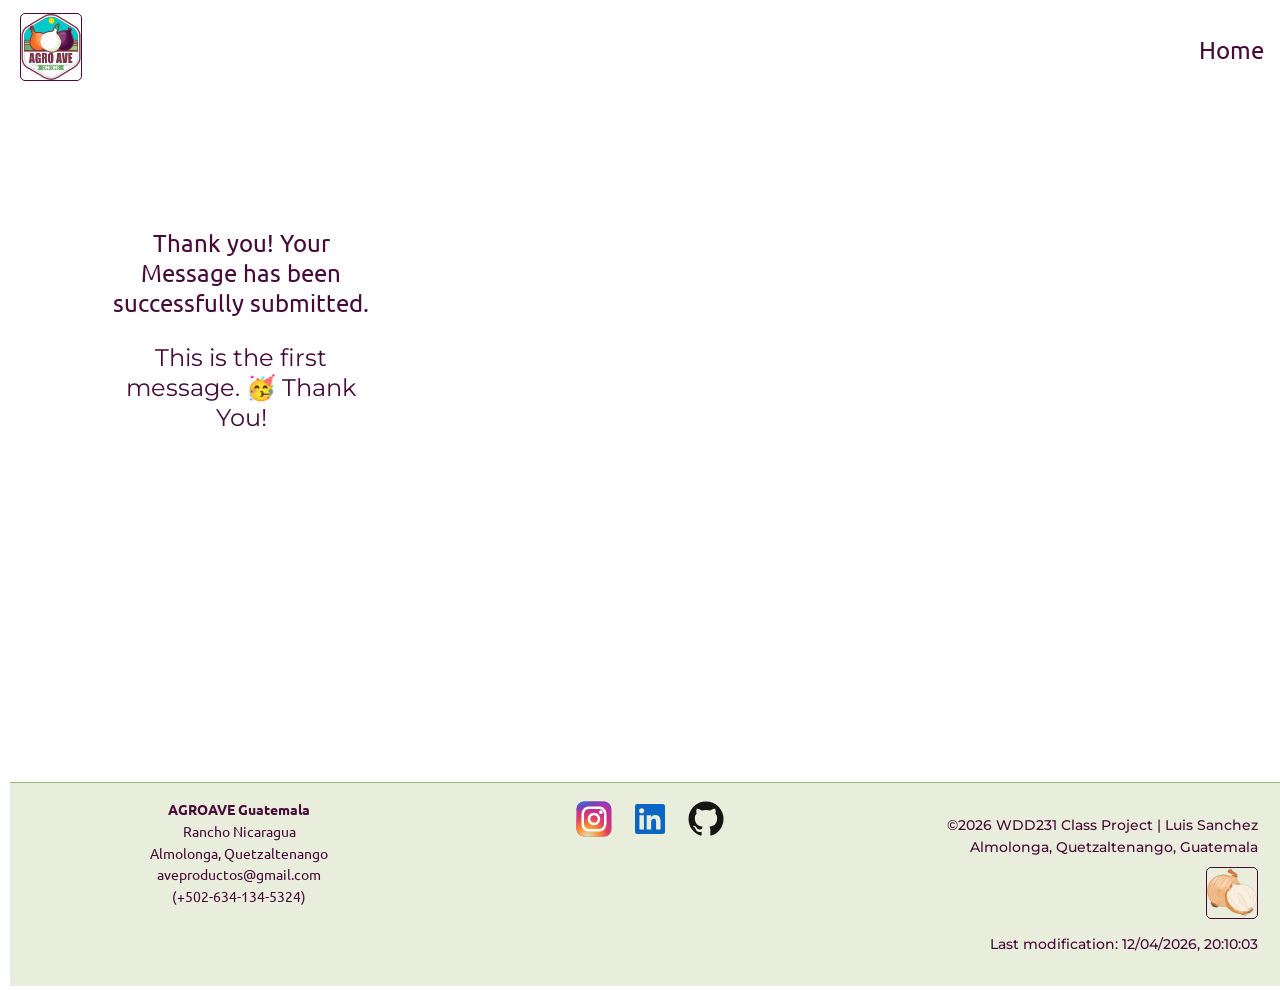
<file: thanks.html>
<!DOCTYPE html>
<html lang="en">
	<head>
		<meta charset="UTF-8" />
		<meta name="viewport" content="width=device-width, initial-scale=1.0" />
		<meta
			name="description"
			content="Welcome to AGROAVE, your premier source for high-quality Guatemalan onions. Discover our range of fresh produce and learn more about our commitment to sustainable agriculture."
		/>
		<meta name="author" content="Luis Sanchez" />
		<meta
			property="og:description"
			content="AGROAVE: Premium Guatemalan onions grown in Almolonga, Quetzaltenango and exported fresh to the USA. Learn about our sustainable farming practices, quality assurance, and how to order top-grade onions."
		/>

		<meta
			property="og:image"
			content="https://san20022.github.io/wdd231/images/marketonions.webp"
		/>

		<meta
			property="og:url"
			content="https://san20022.github.io/wdd231/index.html"
		/>

		<meta property="og:type" content="website" />

		<meta
			property="og:title"
			content="AGROAVE Guatemalan Onions Exported from Almolonga, Quetzaltenango to the USA"
		/>

		<meta name="twitter:card" content="summary_large_image" />

		<meta
			name="twitter:title"
			content="AGROAVE Premium Guatemalan Onions from Almolonga Exported to USA"
		/>

		<meta
			name="twitter:description"
			content="Discover AGROAVE’s high-quality onions grown sustainably in Guatemala. Export-ready, USDA-grade produce shipped directly to the USA."
		/>

		<meta
			name="twitter:image"
			content="https://san20022.github.io/wdd231/images/marketonions.webp"
		/>

		<link rel="stylesheet" type="text/css" href="styles/base.css" />
		<link rel="stylesheet" type="text/css" href="styles/form.css" />
		<link rel="stylesheet" type="text/css" href="styles/base-large.css" />

		<title>AGROAVE | Guatemalan 🇬🇹 Onions 🧅</title>
		<link rel="icon" href="images/onion.ico" type="image/x-icon" />

		<script src="scripts/base.js" type="module" defer></script>
		<script src="scripts/thanks.js" defer></script>
	</head>

	<body>
		<header>
			<figure class="logo-container">
				<img src="images/agroave_logo.webp" alt="company logo" loading="lazy" />
			</figure>
			<button id="menu"></button>
			<nav class="navigation">
				<a href="index.html" title="Home" class="home">Home</a>
			</nav>
		</header>

		<main class="main">
			<div>
				<p>Thank you! Your Message has been successfully submitted.</p>
				<p>
					<span class="name"></span>
					<span class="counter"></span>
				</p>
			</div>
		</main>

		<footer class="footer">
			<section class="footer-info"></section>
			<div class="social-icons"></div>
			<div class="footer-right">
				<p id="current-year"></p>
				<p id="lastModified"></p>
			</div>
		</footer>
	</body>
</html>
</file>
<file: styles/base.css>
@import url('https://fonts.googleapis.com/css2?family=Montserrat&family=Ubuntu:wght@300&display=swap');

@import url(variables.css);

html, body {
  width: 100%;
  height: 100%;
  margin: 0;
  padding: 0;
  display: grid;
  justify-content: center;
  align-items: center;
  box-sizing: border-box;
}

.api {
  display: flex;
  flex-wrap: wrap;
  gap: 1rem;
  padding: 1rem;
  width: 100%;
  background: #f5faff;
  box-sizing: border-box;
  font-size: 0.85rem;
  justify-content: space-around;
}

.panel {
  flex: 1fr 1fr;
  background: #fff;
  border-radius: 0.5rem;
  padding: 0.75rem;
  box-shadow: 0 2px 6px rgba(0, 0, 0, 0.08);
  min-width: 260px;
  display: flex;
  flex-direction: column;
  gap: 0.3rem;
  font-size: 1.3rem;
}

.card.panel h3,
.weather-forecast h3 {
  font-size: 1.3rem;
  margin-bottom: 0.3rem;
  color: #003366;
}

.card.panel img {
  width: 40px;
  height: 40px;
  margin: 0 auto;
  display: block;
  filter: drop-shadow(1px 1px 3px rgba(0, 0, 0, 0.1));
  border: none;
}

.panel p {
  margin: 0;
  line-height: 1.2;
  color: #444;
}

.card {
  display: flex;
  flex-direction: row;
  justify-content: center;
  align-items: center; 
  gap: 1rem;
  padding: 0.75rem;
  border-radius: 0.75rem;
  background: white;
  box-shadow: 0 0 10px rgba(0, 0, 0, 0.05);
}

.weather-main {
  display: flex;
  flex-direction: column;
  align-items: center;
  justify-content: space-evenly; 
  height: 100%;
  min-height: 120px;
  padding: 0;
  margin: 0;
}

.weather-main h3, .weather-forecast h3{
  margin: 0;
}

.nav-link.active {
  color: #fff;
  background: var(--primary-color);
  border-radius: 5px;
}


body{
  font-family: var(--heading-font), var(--paragraph-font), Arial, Helvetica, sans-serif;
  font-size: 1.5rem;
  margin: 10px;
  text-align: center;
  color: var(--primary-color);
}

.logo-container{
  max-width: 60px;
  height: auto;
  margin: 0;
}

.logo-container:hover{
  cursor: pointer;
}

#menu {
	font-size: 1.5rem;
	border: 0;
	background: none;
	color: var(--primary-color);
  position: fixed;
	top: 10px;
	right: -20px;
}

#menu::before {
	content: "☰";
  color: var(--accent2-color);
}

#menu.open::before {
	content: "🧅";
  color: var(--accent3-color);
}

.navigation {
	display: flex;
	flex-direction: column;
	list-style: none;
}

.navigation a {
	display: none;
	padding: 1rem;
	text-align: center;
	text-decoration: none;
	color: var(--primary-color);
}

.navigation a:hover {
	background-color: var(--accent2-color);
	color: var(--secondary-color);
	font-weight: 700;
}

.open a {
	display: block;
}

.main{
  display: grid;
  grid-template-columns: 1fr 1fr 1fr 1fr;
  grid-template-rows: 1fr auto 200px;
  gap: 10px;
  padding: 100px;
}

.template{
  padding: 20px;
  text-align: center;
  font-size: 1rem;
  margin: 0;
  grid-column: 1/5;
}

.card-template{
  text-align: center;
  font-size: 0.75rem;
  margin: 0;
}

.form-template {
  grid-column: 2 / 4;    
  justify-self: center;    
  text-align: center;
  font-size: 1rem;
  margin: 10px;
  max-width: 600px;
  width: 100%;
  display: block;
}

.hero-container {
  display: grid;
  width: 100%;
  height: 60vh; 
  overflow: hidden;
  place-items: center;
  margin-bottom: 1rem; 
  background-color: var(--secondary-color);
}

.hero {
  grid-area: 1 / 1 / -1 / -1; 
  width: 100%;
  height: 100%;
}

.hero img {
  width: 100%;
  height: 100%;
  object-fit: cover;
  display: block;
  grid-area: 1 / 1 / -1 / -1;
  opacity: 20%;
}

.hero-container h3,
.hero-container .hero-text {
  z-index: 1;
  color: var(--primary-color);
  text-align: center;
  grid-area: 1 / 1 / -1 / -1; 
}

.hero-container h3 {
  margin: 0;
}

.hero-container .hero-text {
  margin: 0;
}

.hero-text{
  font-weight: bolder;
}

.hero-text p{
  padding: 10px;
}

.info-text{
  background-color: var(--primary-color);
  border-radius: 2px;
  color: var(--secondary-color);
}

.info-text h3{
  font-family: var(--heading-font);
  font-size: x-large;
}

.info-text p{
  font-family: var(--paragraph-font);
}

.info-text span{
  font-style: italic;
}

button {
  width: fit-content;
  min-width: 100px;
  height: 45px;
  padding: 8px;
  border-radius: 5px;
  border: 2.5px solid var(--accent2-color);
  box-shadow: 0px 0px 20px -20px;
  cursor: pointer;
  background-color: var(--secondary-color);
  color: var(--primary-color);
  transition: all 0.2s ease-in-out 0ms;
  user-select: none;
  font-family: var(--heading-font);
}

button:hover {
  background-color: var(--primary-color);
  color: var(--secondary-color);
  box-shadow: 0px 0px 20px -18px;
}


span{
  font-family: var(--paragraph-font), Arial, Helvetica, sans-serif;
  font-variant: normal;
}

img{
  max-width: 100%;
  height: auto;
  border: 1.5px solid var(--primary-color);
  border-radius: 5px;
}

.social img{
  width: 30px;
  height: auto;
}

dialog.onion-modal {
  padding: 1rem 2rem;
  border: none;
  border-radius: 0.5rem;
  width: 80%;
  max-width: 500px;
  box-shadow: 0 10px 30px rgba(0,0,0,0.3);
  animation: fadeIn 0.2s ease-in-out;
}

dialog.onion-modal p{
  font-size: 1rem;
}

.modal-header {
  display: flex;
  justify-content: space-between;
  align-items: center;
}

.close-btn {
  background: transparent;
  border: none;
  font-size: 1.2rem;
  cursor: pointer;
}

::backdrop{
  background-color: rgba(0, 0, 0, 0.5);
}

.footer {
  display: flex;
  flex-wrap: wrap;
  justify-content: space-between;
  align-items: flex-start;
  gap: 1rem;
  padding: 1rem 2rem;
  background-color: var(--secondary-color);
  color: var(--primary-color);
  border-top: 1px solid var(--accent3-color);
  font-size: 0.9rem;
}

.footer-info,
.footer-right {
  flex: 1 1 200px;
}

.social-icons {
  display: flex;
  justify-content: center;
  align-items: center;
  gap: 1rem;
  flex: 1 1 200px;
}

.social-icons img {
  width: 40px;
  height: 40px;
  object-fit: contain;
  transition: transform 0.2s ease;
  border: none;
}

.social-icons img:hover {
  transform: scale(1.1);
}

.footer address {
  font-style: normal;
  line-height: 1.5;
}

.footer-right {
  text-align: right;
  line-height: 1.5;
}

.footer-right img.flag {
  vertical-align: middle;
  margin-top: 0.5rem;
}

.highlight {
  font-weight: 500;
  color: var(--primary-color);
}

@keyframes pulse {
  0% { transform: scale(1); box-shadow: 0 0 0 0 var(--accent1-color); }
  50% { transform: scale(1.05); box-shadow: 0 0 0 10px rgba(249, 186, 34, 0); }
  100% { transform: scale(1); box-shadow: 0 0 0 0 rgba(249, 186, 34, 0); }
}

button[type="button"] {
  animation: pulse 2.5s infinite;
}

@media (max-width: 600px) {

  .main{
    display: block;
    gap: 10px;
  }

  .form-template{
  text-align: center;
  font-size: 1rem;
  margin: 10px;
  max-width: 400px;
  display: block;
  }

  .info-container figure{
    height: 100px;
    margin-bottom: -10px;
    padding-bottom: 0;
  }

  .info-container img{
    width: 100%;
    height: 100%;
    object-fit: cover;
  }

  .footer {
    flex-direction: column;
    align-items: center;
    text-align: center;
  }

  .footer-right {
    text-align: center;
  }
}

@media (min-width: 601px) and (max-width: 1000px) {
  .main{
  display: grid;
  grid-template-columns: 1fr 1fr;
  grid-template-rows: 1fr auto;
  gap: 10px;
  }

  .form-template {
  grid-column: 1 / 3;       /* spans columns 1 and 2 */
  justify-self: center;     /* centers the form in its grid area */
  text-align: center;
  font-size: 1rem;
  margin: 10px;
  width: 100%;
  max-width: 600px;         /* optional: limits the width */
}
}
</file>
<file: styles/form.css>
@import url('https://fonts.googleapis.com/css2?family=Montserrat&family=Ubuntu:wght@300&display=swap');

@import url(variables.css);

.template{
  width: 90%;
}

form{
  background-color: var(--secondary-color);
  max-width: 600px;
  border-radius: 5px;
  padding: 10px;
  border: solid 2px var(--primary-color);
}

label{
  display: block;
  text-align: left;
  font-family: var(--paragraph-font);
  padding: 3px;
}

input[type="text"], 
input[type="email"],
input[type="tel"]{
  display: block;
  max-width: 600px;
  width: 98%;
  height: 44px;
  margin-bottom: 20px;
}

textarea{
  display: block;
  max-width: 600px;
  width: 98%;
  height: 100px;
  border: solid 2px var(--accent2-color);
  border-radius: 5px;
  margin-bottom: 20px;
}

label span{
  color: var(--secondary-color);
  font-weight: bold;
  font-style: italic;
}

textarea:required:invalid,
input:required:invalid{
  border-bottom: solid 8px palevioletred;
}

textarea:required:valid,
input:required:valid{
  border-bottom: solid 8px green;
}

/* Animations */
@keyframes pulse {
  0% { transform: scale(1); box-shadow: 0 0 0 0 var(--accent1-color); }
  50% { transform: scale(1.05); box-shadow: 0 0 0 10px rgba(249, 186, 34, 0); }
  100% { transform: scale(1); box-shadow: 0 0 0 0 rgba(249, 186, 34, 0); }
}

@keyframes colorPulse {
  0% { background-color: var(--accent1-color); }
  50% { background-color: var(--primary-color); } /* Color intermedio */
  100% { background-color: var(--accent1-color); }
}

input[type="submit"] {
  animation: colorPulse 2.5s infinite;
  padding: 12px 24px;
  border: none;
  color: white;
  border-radius: 8px;
  cursor: pointer;
  font-size: larger;
  font-weight:bold;
}

/* Inputs with smooth border color transition */
input[type="text"],
input[type="email"],
input[type="tel"],
textarea {
  font-family: var(--paragraph-font);
  border: 2px solid var(--accent3-color);
  border-radius: 5px;
  padding: 10px;
  font-size: 1rem;
  transition: border-color 0.3s ease-in-out, transform 0.2s ease-in-out;
}

/* On focus or hover */
input[type="text"]:focus,
input[type="email"]:focus,
input[type="tel"]:focus,
textarea:focus {
  border-color: var(--accent4-color);
  outline: none;
  transform: scale(1.1);
}

/* details and buy button */

/* button.btn.outline {
  font-family: var(--paragraph-font);
  border: 2px solid var(--accent3-color);
  border-radius: 5px;
  padding: 10px;
  font-size: 1rem;
  transition: border-color 0.3s ease-in-out, transform 0.2s ease-in-out;
} */

/* Placeholder styling (optional for consistency) */
::placeholder {
  color: #777;
  font-style: italic;
}

/* Responsive refinement (optional, if needed) */
@media (max-width: 500px) {
  form {
    padding: 1rem;
  }

  input[type="submit"] {
    width: 100%;
    font-size: 1rem;
  }
}
</file>
<file: styles/base-large.css>
@import url(variables.css);
@import url('https://fonts.googleapis.com/css2?family=Montserrat&family=Ubuntu:wght@300&display=swap');

@media (min-width: 601px){
  .info-container{
    display: grid;
    grid-template-columns: repeat(4, 1fr);
    grid-template-rows: repeat(4, auto);
    margin-bottom: -200px;
  }

  .info-text{
    border: 2px solid var(--accent2-color);
    grid-row: 2/3;
    z-index: 1;
    background-color: var(--primary-color);
    color: var(--secondary-color);
    border-radius: 2px;
  }

  #redOnion{
    grid-column: 1/4;
    grid-row: 1/3;
    width: 100%;
    margin: 0;
    padding: 0;
    z-index: 0;
  }

  #redOnion img{
    border-radius: 0;
    border: 0;
    box-shadow: none;
  }

  #yellowOnion{
    grid-column: 2/5;
    grid-row: 1/4;
    width: 100%;
    z-index: -1;
    margin: 0;
    padding: 0;
  }

  #yellowOnion img{
    border-radius: 0;
    border: 0;
    box-shadow: none;
  }

  #whiteOnion{
    grid-column: 1/5;
    grid-row: 2/4;
    width: 100%;
    z-index: -2;
    margin: 0;
    padding: 0;
  }

  #whiteOnion img{
    border-radius: 0;
    border: 0;
    box-shadow: none;
  }

  header {
    display: flex;
    flex-direction: row;
    justify-content: space-between;
    align-items: center;
  }

  header figure{
    padding: 10px;
    margin: 5px;
  }
  
  .navigation {
    display: flex;
    flex-direction: row;
    align-items: center;
  }
  
  .navigation a {
    display: block;
    margin: 10px;
  }
  
  #menu {
    display: none;
  }

}
</file>
